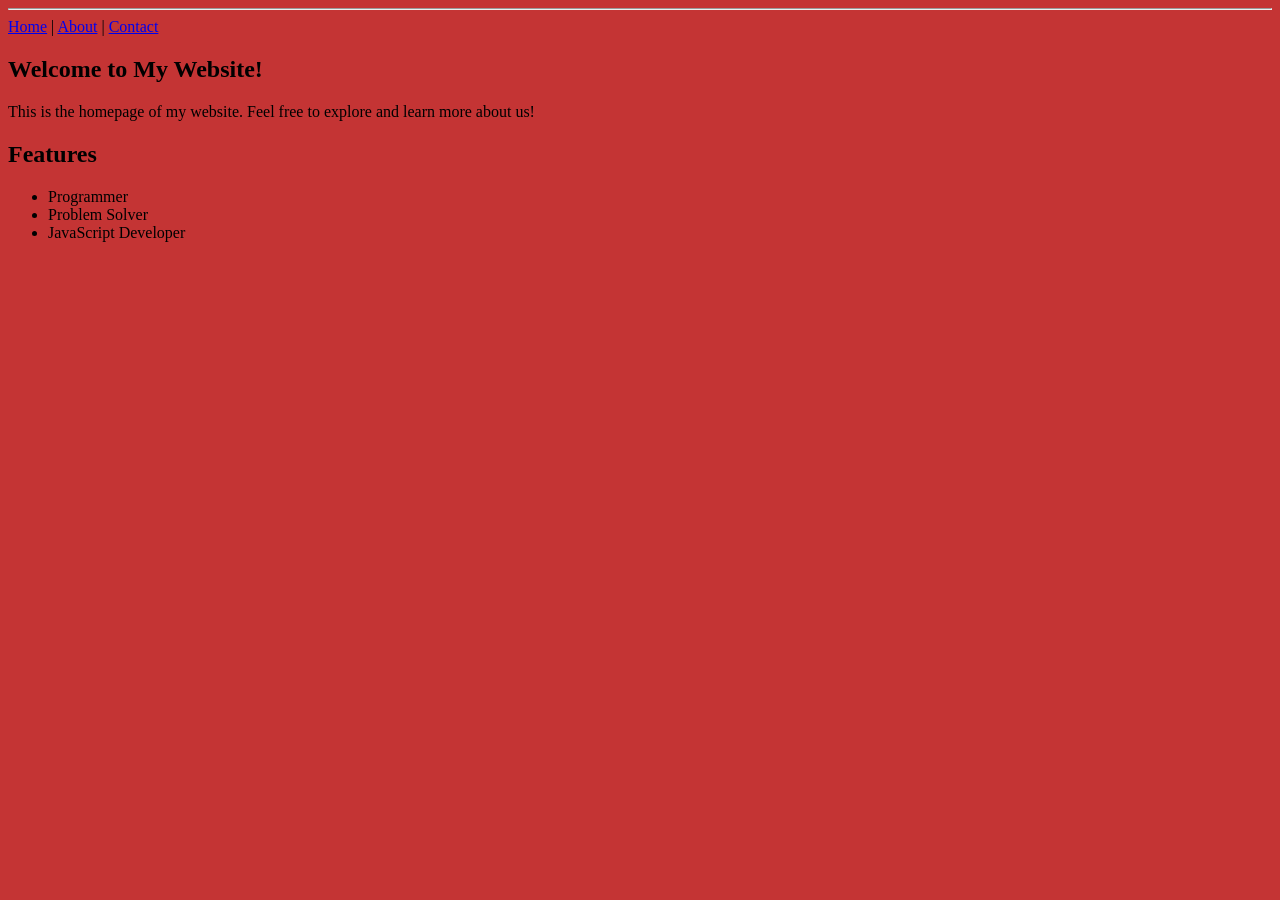
<file: index.html>
<!DOCTYPE html>
<html lang="en">
<head>
    <title>My Website</title>
    <link rel="stylesheet" href="style.css">
</head>
<body>
    <hr>
    <nav class="header">                                                   
        <a href="index.html">Home</a> |
        <a href="about.html">About</a> |
        <a href="contact.html">Contact</a>
    <h1>Welcome to My Website!</h1>
   
    <p>This is the homepage of my website. Feel free to explore and learn more about us!</p>
    <section class="container">
        <h2>Features</h2>
        <ul>
            <li>Programmer</li>
            <li>Problem Solver</li>
            <li>JavaScript Developer</li>
        </ul>
    </section> 
</body>
</html>
</file>
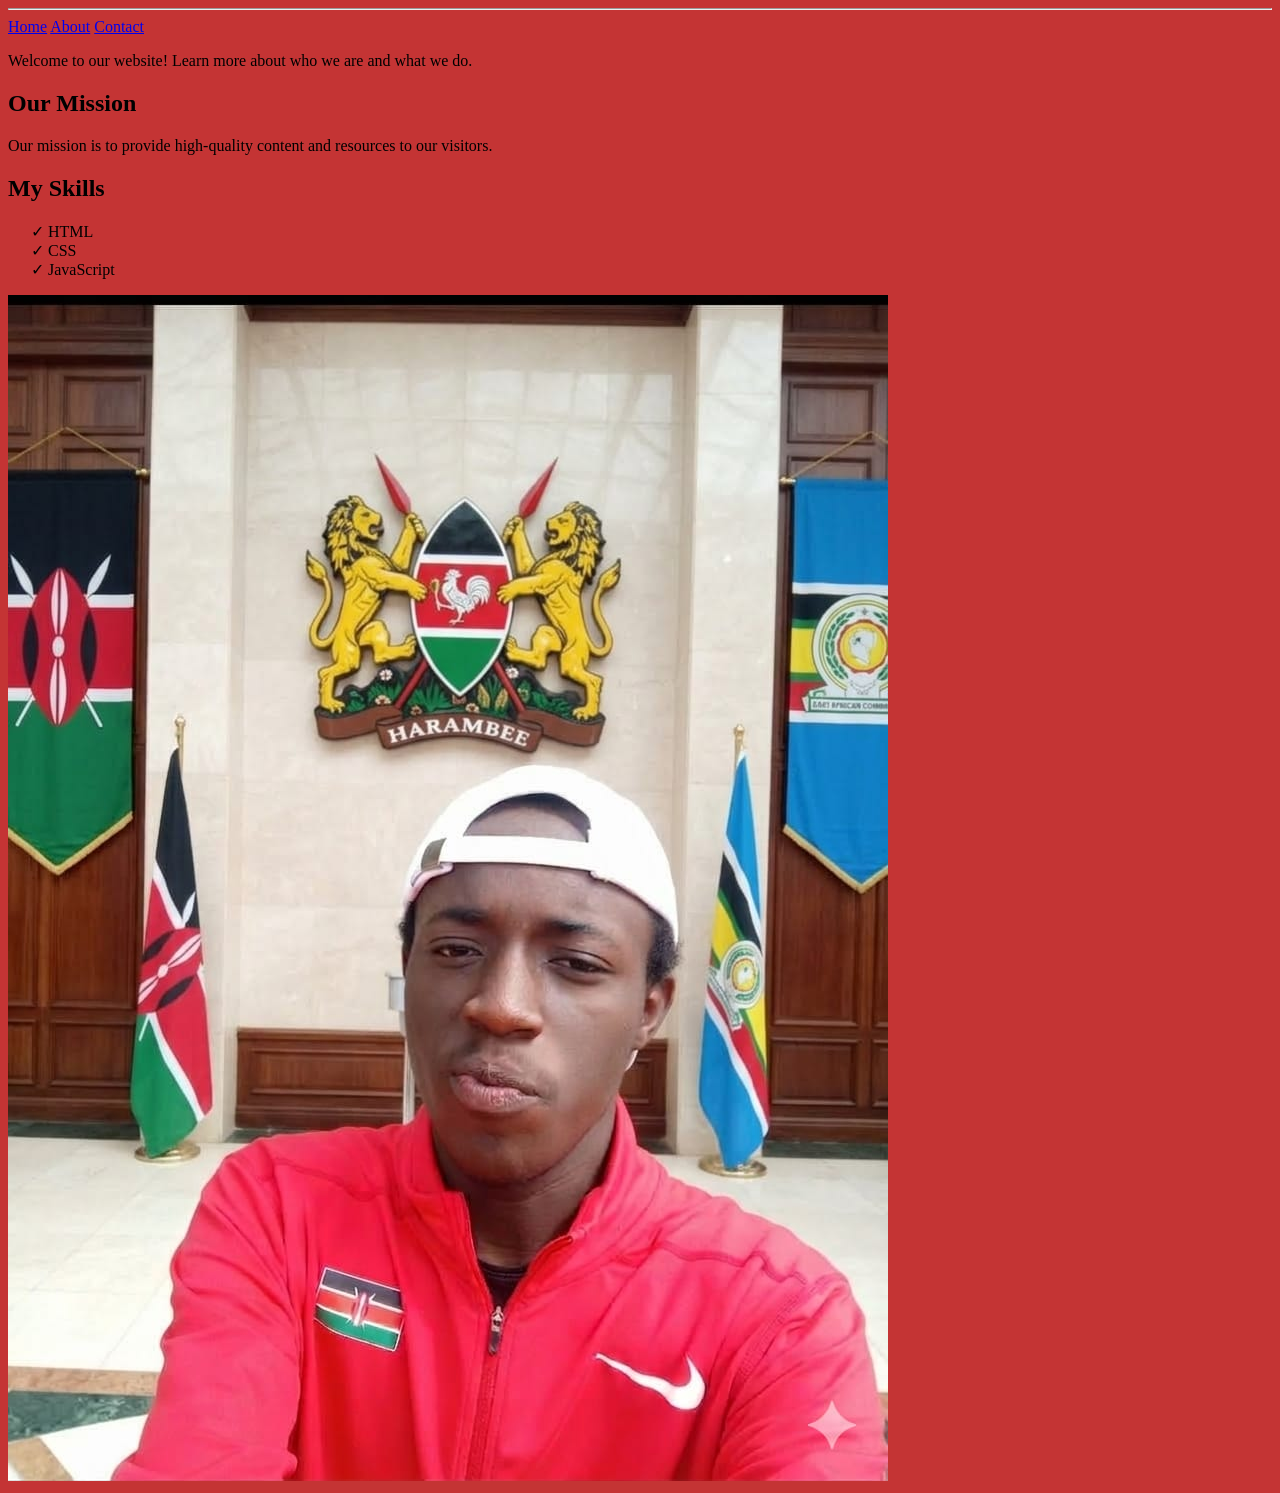
<file: about.html>
<!DOCTYPE html>
<html lang="en">
<head>
  <link rel="stylesheet" href="style.css">
<body>
    <hr>
     <nav>
        <a href="index.html">Home</a>
        <a href="about.html">About</a>
        <a href="contact.html">Contact</a>
    </nav>
      <p>Welcome to our website! Learn more about who we are and what we do.</p>
      <section>
        <h2>Our Mission</h2>
        <p>Our mission is to provide high-quality content and resources to our visitors.</p>
      </section>
        <section>
        <h2>My Skills</h2>
        <ul class="tick-list">
            <li>HTML</li>
            <li>CSS</li>
            <li>JavaScript</li>
        </ul>
      </section>
      <img src="./WhatsApp Image 2026-03-16 at 20.22.23.jpeg" alt="Profile Picture" class="profile-pic">
</body>
      </html>
</file>
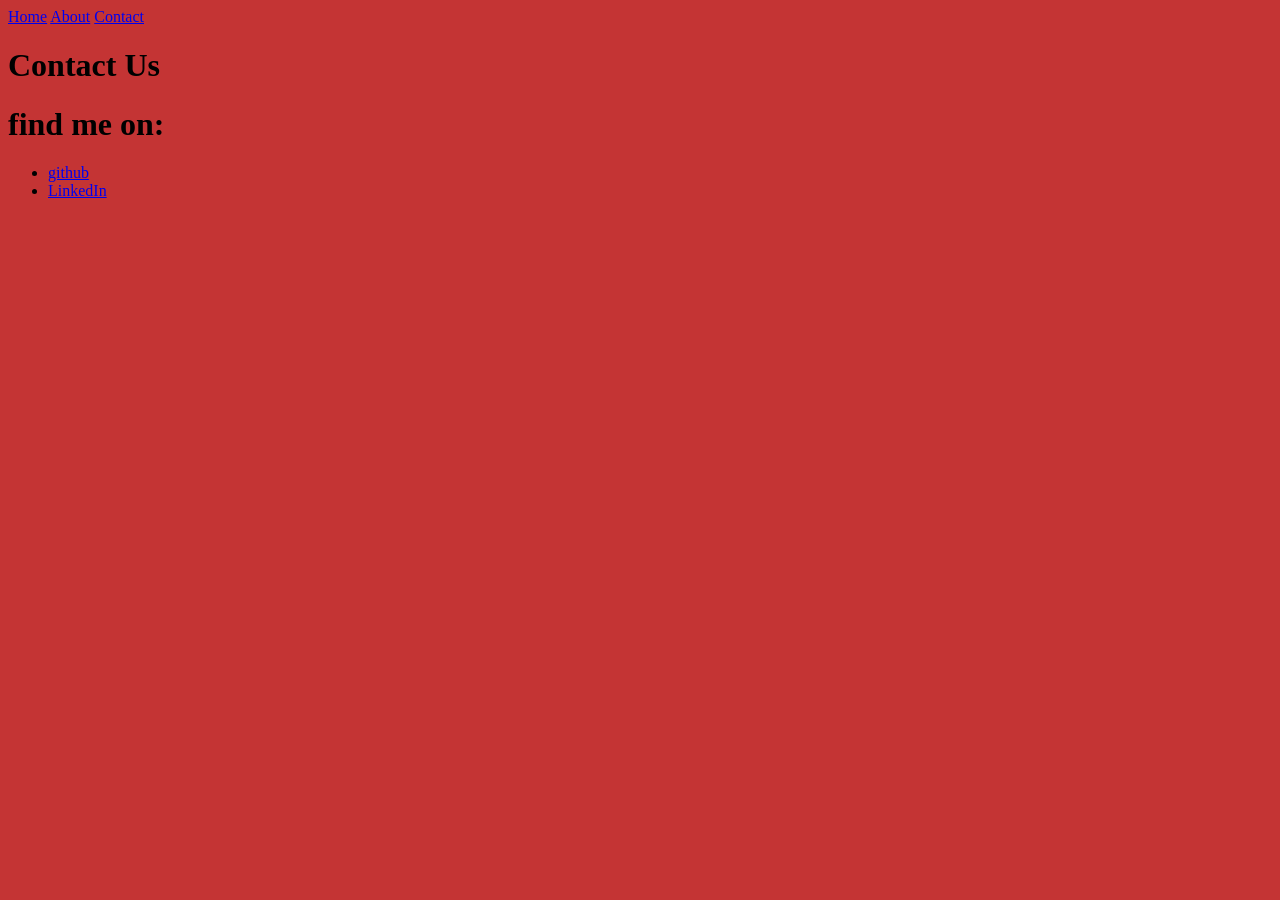
<file: contact.html>
<!DOCTYPE html>
<html lang="en">
<head>
    <meta charset="UTF-8">
    <title>Contact Us</title>
    <link rel="stylesheet" href="style.css">
</head>
<body>
    <nav>
            <a href="index.html">Home</a>
            <a href="about.html">About</a>
            <a href="contact.html">Contact</a>
    </nav>
    <div class="container">
        <h1>Contact Us</h1>
        <form>
            <h1>find me on:</h1>
            <ul>
                <li><a href="https://www.github.com/in/donasher-47f">github</a></li>
                <li><a href="https://linkedin.com/in/donasher-47f">LinkedIn</a></li>
            </form>
        </div>
</body>
</html>
</file>
<file: style.css>
/* HOW CSS IS EXPRESSED*/
/* :element : {SELECTOR PROPRIENTARYNAME:VALUE} */

body {
    background-color: rgb(196, 52, 52);

}

/* classname */

.my-hero-section {
    background-color: green;
}


/* id -unique identifier */
#navbar {
    background-color: blue;
}
/* Requiment 1 & 2: Image size and rounding */
.profile-image {
    width: 200px;
    height: 300px;
    border-radius: 300px; /* This makes the corners rounded */
}
.profile-image {
    object-fit: cover; /* This ensures the image covers the entire area without distortion */
}
/* Requiment 3: Change dots to tick list */
.tick-list {
    list-style-type: "✓ "; /* This changes the bullet points to checkmarks */
}
/* Requiment 4: Global Font Change */
body {
    font-family: "Times New Roman", serif;  /* This sets the global font for the entire page */
}
/* Requiment 5: Reusable Font Size class */
.font-size-small {
    font-size: 12px;
}
.font-size-medium {
    font-size: 18px;
}
.font-size-large {
    font-size: 32px;
}
</file>
